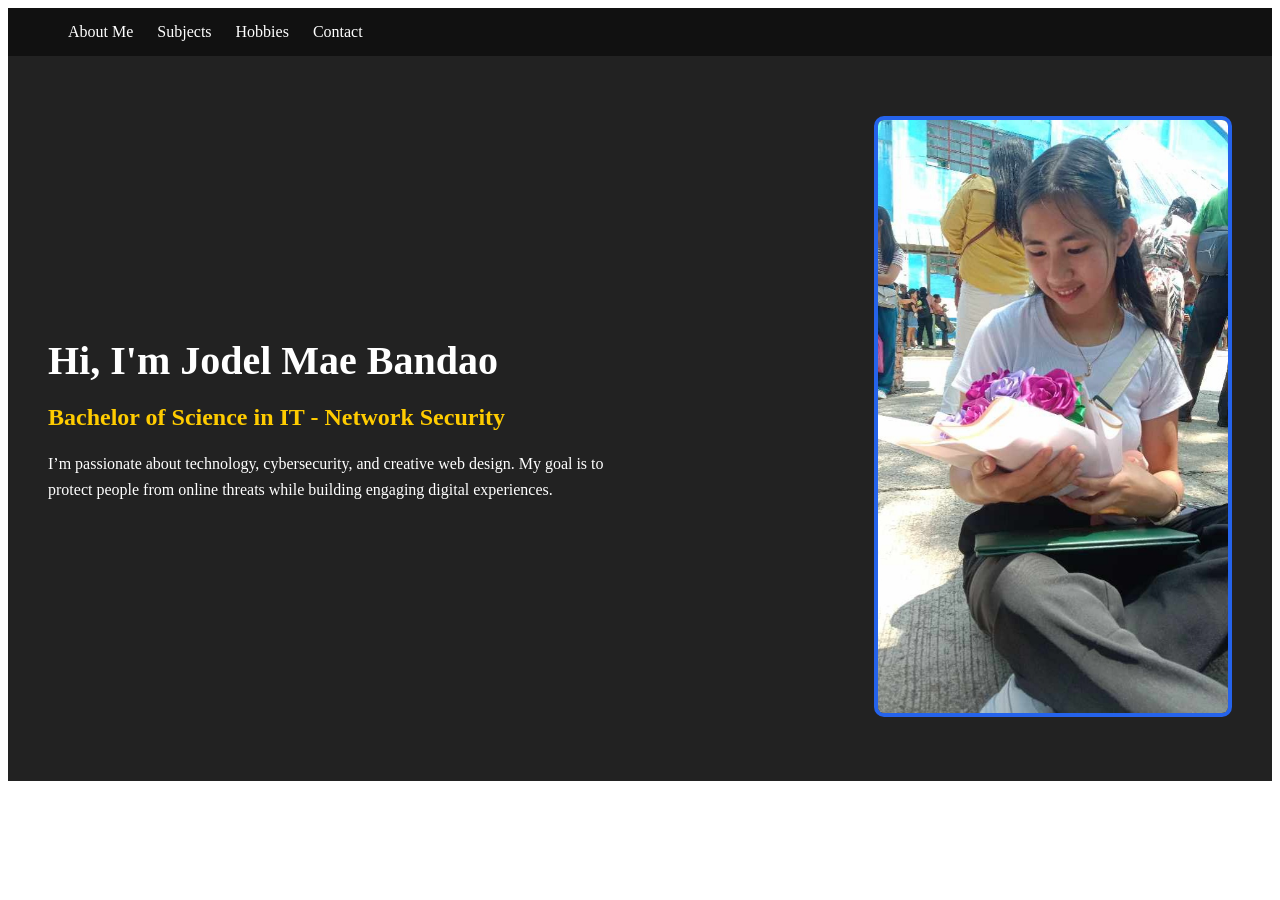
<file: index.html>
<!DOCTYPE html>
<html lang="en">
<head>
  <meta charset="UTF-8">
  <title>Personal Portfolio</title>
  <link rel="stylesheet" href="style/style.css">
</head>
<body>
  <!-- Top Navigation -->
 <nav class="top-nav">
  <div class="nav-links">
    <a href="about.html">About Me</a>
    <a href="subjects.html">Subjects</a>
    <a href="hobbies.html">Hobbies</a>
    <a href="contact.html">Contact</a>
      </div>
</nav>

  <section class="hero">
  <div class="hero-text">
    <h1>Hi, I'm Jodel Mae Bandao</h1>
    <h2>Bachelor of Science in IT - Network Security</h2>
    <p>I’m passionate about technology, cybersecurity, and creative web design. 
      My goal is to protect people from online threats while building engaging digital experiences.</p>
    <div class="hero-buttons"></div>
  </div>
  <div class="hero-image">
    <img src="images/profile.jpeg" alt="Profile Photo">
  </div>
</section>
</body>
</html>
</file>
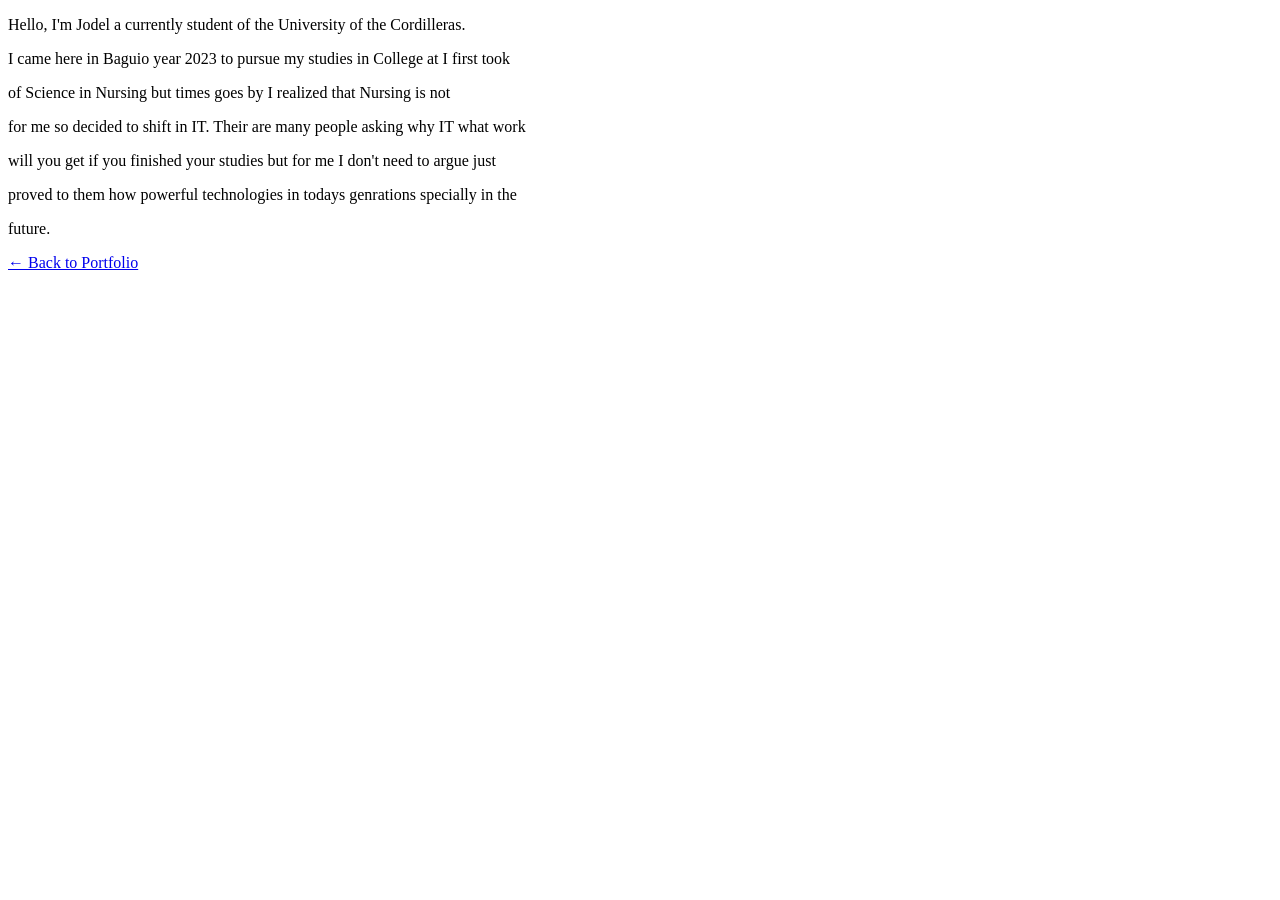
<file: about.html>
<!DOCTYPE html>
<html lang="en">
<head>
  <meta charset="UTF-8">
  <title>About Me</title>
  <link rel="stylesheet" href="style/style.css">
</head>
<body>
    <p>Hello, I'm Jodel a currently student of the University of the Cordilleras.
    <p>I came here in Baguio year 2023 to pursue my studies in College at I first took</p>
    <p>of Science in Nursing but times goes by I realized that Nursing is not</p>
    for me so decided to shift in IT. Their are many people asking why IT what work</p>
    will you get if you finished your studies but for me I don't need to argue just</p>
    proved to them how powerful technologies in todays genrations specially in the </p>
    future. 
    </p>

    <!-- Back to Portfolio -->
    <a href="index.html">← Back to Portfolio</a>
  </section>
</body>
</html>
</file>
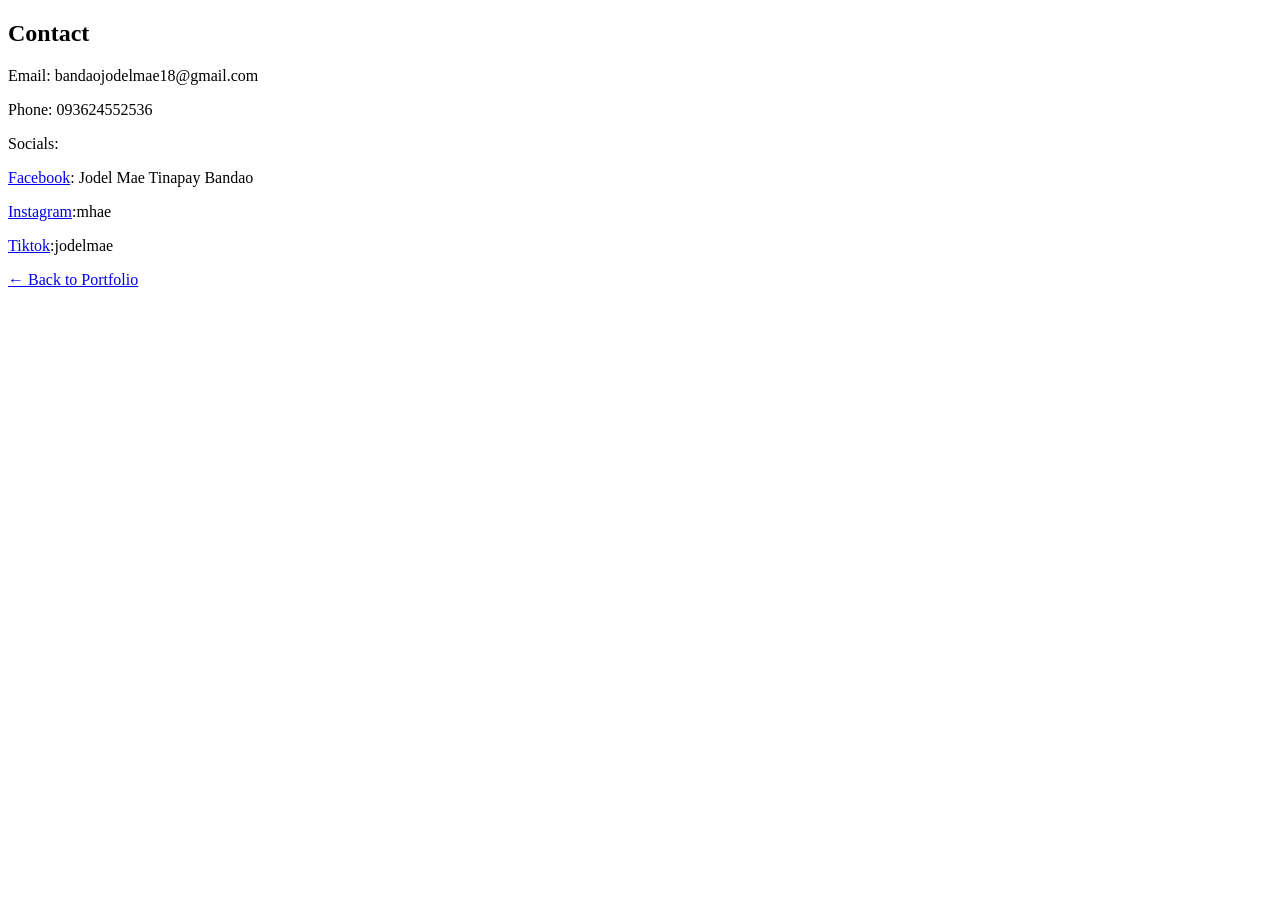
<file: contact.html>
<!DOCTYPE html>
<html lang="en">
<head>
  <meta charset="UTF-8">
    <link rel="stylesheet" href="style/style.css">
</head>
<body>
    <section id="contact">
    <h2>Contact</h2>
    <p>Email: bandaojodelmae18@gmail.com</p>
    <p>Phone: 093624552536</p>
    <p>Socials: 
     <p> <a href="#">Facebook</a>: Jodel Mae Tinapay Bandao</p>
      <p><a href="#">Instagram</a>:mhae<p>
      <a href="#">Tiktok</a>:jodelmae
    </p>
  </section>
    <!-- Back to Portfolio -->
    <a href="index.html">← Back to Portfolio</a>
  </section>
</body>
</html>
</file>
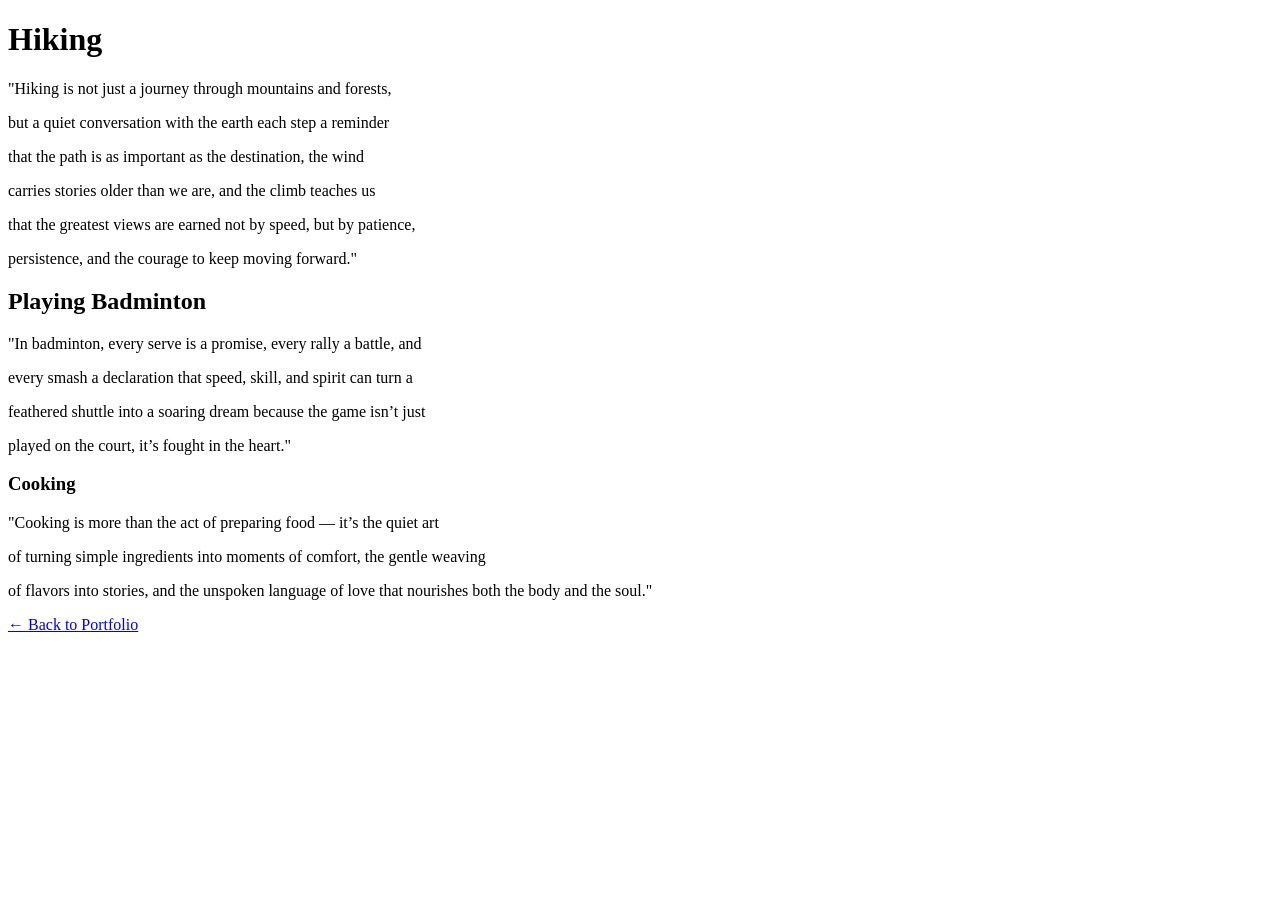
<file: hobbies.html>
<!DOCTYPE html>
<html lang="en">
<head>
  <meta charset="UTF-8">
    <link rel="stylesheet" href="style/style.css">
</head>
<body>
    <h1>Hiking</h1>
    <p>"Hiking is not just a journey through mountains and forests,</p> 
        but a quiet conversation with the earth each step a reminder </p>
        that the path is as important as the destination, the wind</p>
        carries stories older than we are, and the climb teaches us </p>
        that the greatest views are earned not by speed, but by patience,</p>
        persistence, and the courage to keep moving forward."</p>
    <h2>Playing Badminton</h2>
    <p>"In badminton, every serve is a promise, every rally a battle, and</p>
        every smash a declaration that speed, skill, and spirit can turn a </p>
        feathered shuttle into a soaring dream because the game isn’t just </p>
        played on the court, it’s fought in the heart."</p>
    <h3>Cooking</h3>
    <p>"Cooking is more than the act of preparing food — it’s the quiet art</p>
        of turning simple ingredients into moments of comfort, the gentle weaving</p> 
        of flavors into stories, and the unspoken language of love that nourishes</body> 
        both the body and the soul."</p>

    <!-- Back to Portfolio -->
    <a href="index.html">← Back to Portfolio</a>
  </section>
</body>
</html>
</file>
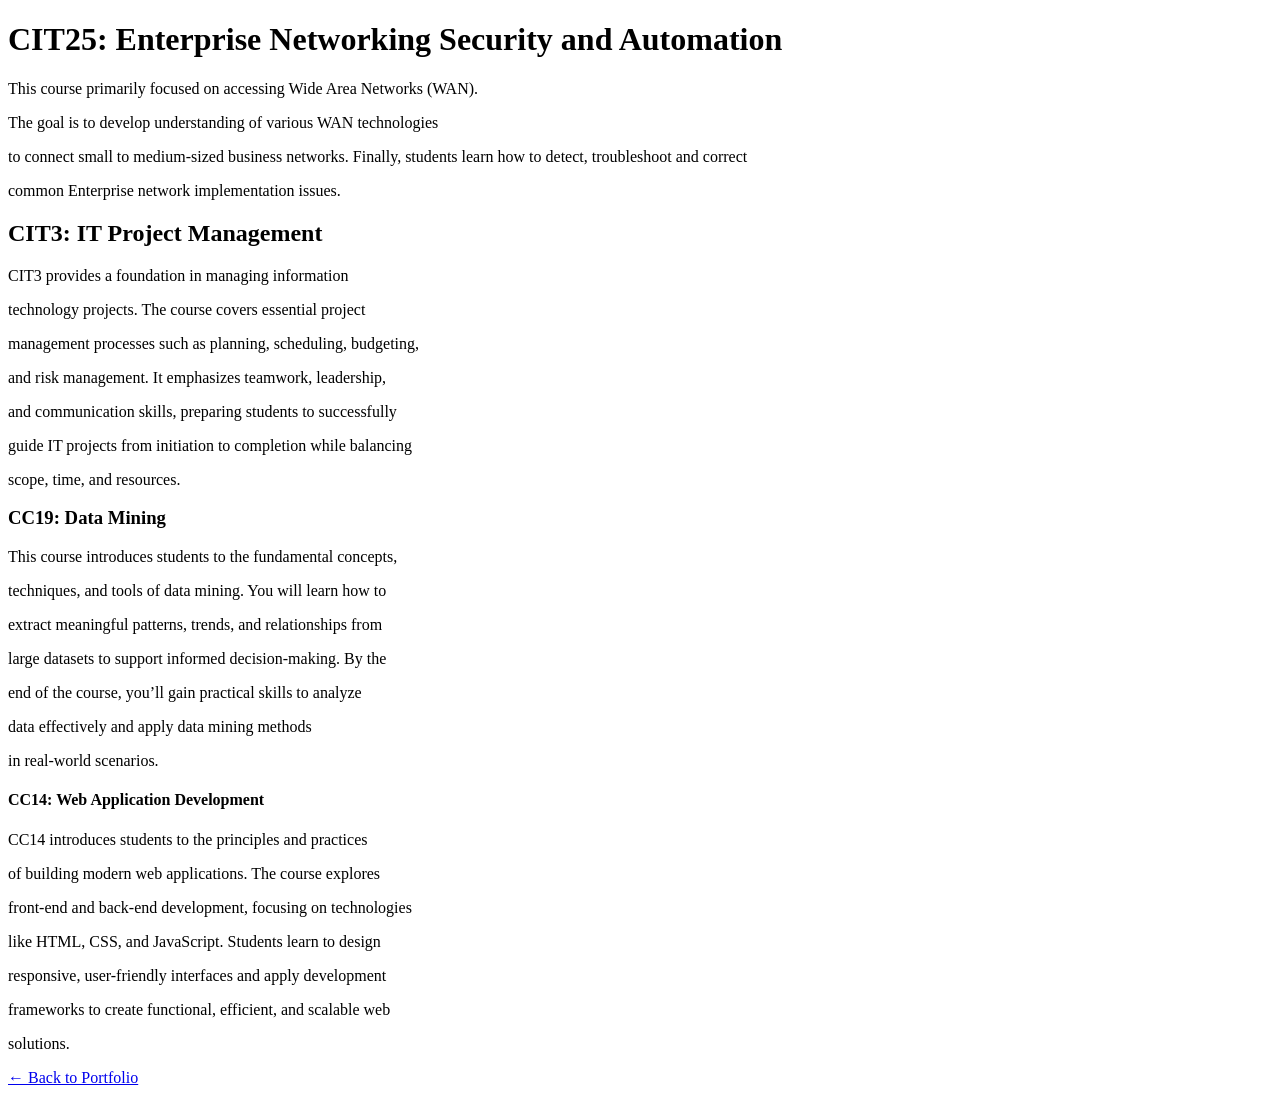
<file: subjects.html>
<!DOCTYPE html>
<html lang="en">
<head>
  <meta charset="UTF-8">
  <title>CIT25 Subject</title>
  <link rel="stylesheet" href="style/style.css">
</head>
<body>

  <!-- Page Content -->
  <header>
    <h1>CIT25: Enterprise Networking Security and Automation</h1>
  </header>
  <section>
    <p>This course primarily focused on accessing Wide Area Networks (WAN).</p>
        The goal is to develop understanding of various WAN technologies </p>
        to connect small to medium-sized business networks. Finally, 
        students learn how to detect, troubleshoot and correct</p>
        common Enterprise network implementation issues.</p>

    <h2>CIT3: IT Project Management</h2>
     <p>CIT3 provides a foundation in managing information </p>
        technology projects. The course covers essential project </p>
        management processes such as planning, scheduling, budgeting, </p>
        and risk management. It emphasizes teamwork, leadership, </p>
        and communication skills, preparing students to successfully</p>
         guide IT projects from initiation to completion while balancing </p>
         scope, time, and resources.</p>
    
    <h3>CC19: Data Mining</h3>
    <p>This course introduces students to the fundamental concepts, </p>
        techniques, and tools of data mining. You will learn how to </p>
        extract meaningful patterns, trends, and relationships from </p>
        large datasets to support informed decision-making. By the </p>
        end of the course, you’ll gain practical skills to analyze </p>
        data effectively and apply data mining methods </p>
        in real-world scenarios.</p>

     <h4>CC14: Web Application Development</h4>
      <p>CC14 introduces students to the principles and practices </p>
        of building modern web applications. The course explores </p>
        front-end and back-end development, focusing on technologies </p>
        like HTML, CSS, and JavaScript. Students learn to design </p>
        responsive, user-friendly interfaces and apply development </p>
        frameworks to create functional, efficient, and scalable web </p>
        solutions.</p>
    <!-- Back to Portfolio -->
    <a href="index.html">← Back to Portfolio</a>
  </section>
</body>
</html>
</file>
<file: style/style.css>
/* Navigation Bar */
.top-nav {
  display: flex;
  justify-content: space-between;
  align-items: center;
  background: #111;
  padding: 15px 40px;
  position: sticky;
  top: 0;
  z-index: 1000;
}

.top-nav .logo {
  font-size: 1.5rem;
  font-weight: bold;
  color: #fff;
}

.nav-links a {
  margin-left: 20px;
  color: #fff;
  text-decoration: none;
  font-weight: 500;
}

.nav-links a:hover {
  color: #ffcc00;
}

.nav-links .cta {
  background: #2563eb;
  padding: 8px 15px;
  border-radius: 5px;
  color: #fff;
  font-weight: bold;
}

/* Hero Section */
.hero {
  display: flex;
  justify-content: space-between;
  align-items: center;
  padding: 60px 40px;
  background: #222;
  color: #fff;
}

.hero-text {
  flex: 1;
  max-width: 50%;
}

.hero-text h1 {
  font-size: 2.5rem;
  margin-bottom: 10px;
}

.hero-text h2 {
  font-size: 1.5rem;
  margin-bottom: 20px;
  color: #ffcc00;
}

.hero-text p {
  margin-bottom: 30px;
  line-height: 1.6;
}

.hero-buttons .btn {
  background: #2563eb;
  color: #fff;
  padding: 10px 20px;
  margin-right: 15px;
  text-decoration: none;
  border-radius: 5px;
  font-weight: bold;
}

.hero-buttons .btn-outline {
  background: transparent;
  border: 2px solid #2563eb;
  color: #2563eb;
}
.hero-image img {
  width: 100%;          /* fills available space */
  max-width: 350px;     /* caps size so it doesn’t overflow */
  height: auto;         /* keeps proportions */
  border-radius: 10px;
  border: 4px solid #2563eb;
  object-fit: cover;    /* crops neatly */
}
</file>
